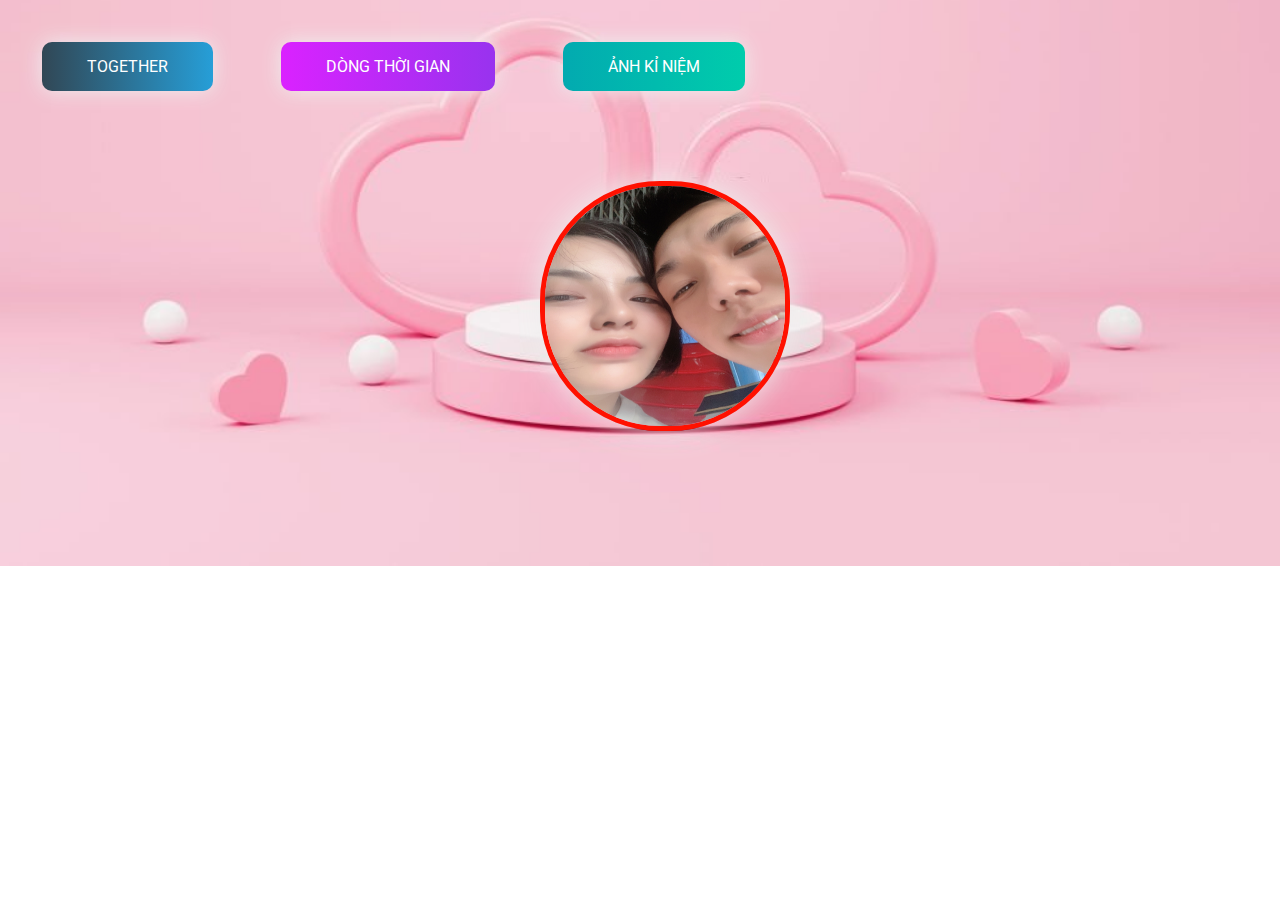
<file: index.html>
<!DOCTYPE html>
<html lang="en">
    <head>
        <meta charset="UTF-8" />
        <meta http-equiv="X-UA-Compatible" content="IE=edge" />
        <meta name="viewport" content="width=device-width, initial-scale=1.0" />
        <link rel="icon" type="image/png" href="./img/CILKGax.png" />
        <!-- 1. Tiêu đề của file index -->
        <title>From my heart</title>
        <link rel="stylesheet" href="./css/style.css" />
    </head>
    <body class="page__main">
        <div class="buttons">
            <!-- Chữ ở menu bạn có thể sửa lại theo ý của bạn -->
            <a href="index.html" class="btn btn-bir">Together</a>
            <a href="timeline.html" class="btn btn-timeline">Dòng thời gian</a>
            <a href="gallery.html" class="btn btn-gallery">Ảnh kỉ niệm</a>
        </div>

        <!-- 2. Phần ảnh của người bạn mún chúc -->
        <img src="./img/ava.jpg" alt="" class="cover" />

        <!-- 3. Phần nhạc -->
        <audio id="player" autoplay loop>
            <source src="./music/Minh-Yeu-Nhau-Di-Bich-Phuong.mp3" type="audio/mp3" />
        </audio>
    </body>
</html>
</file>
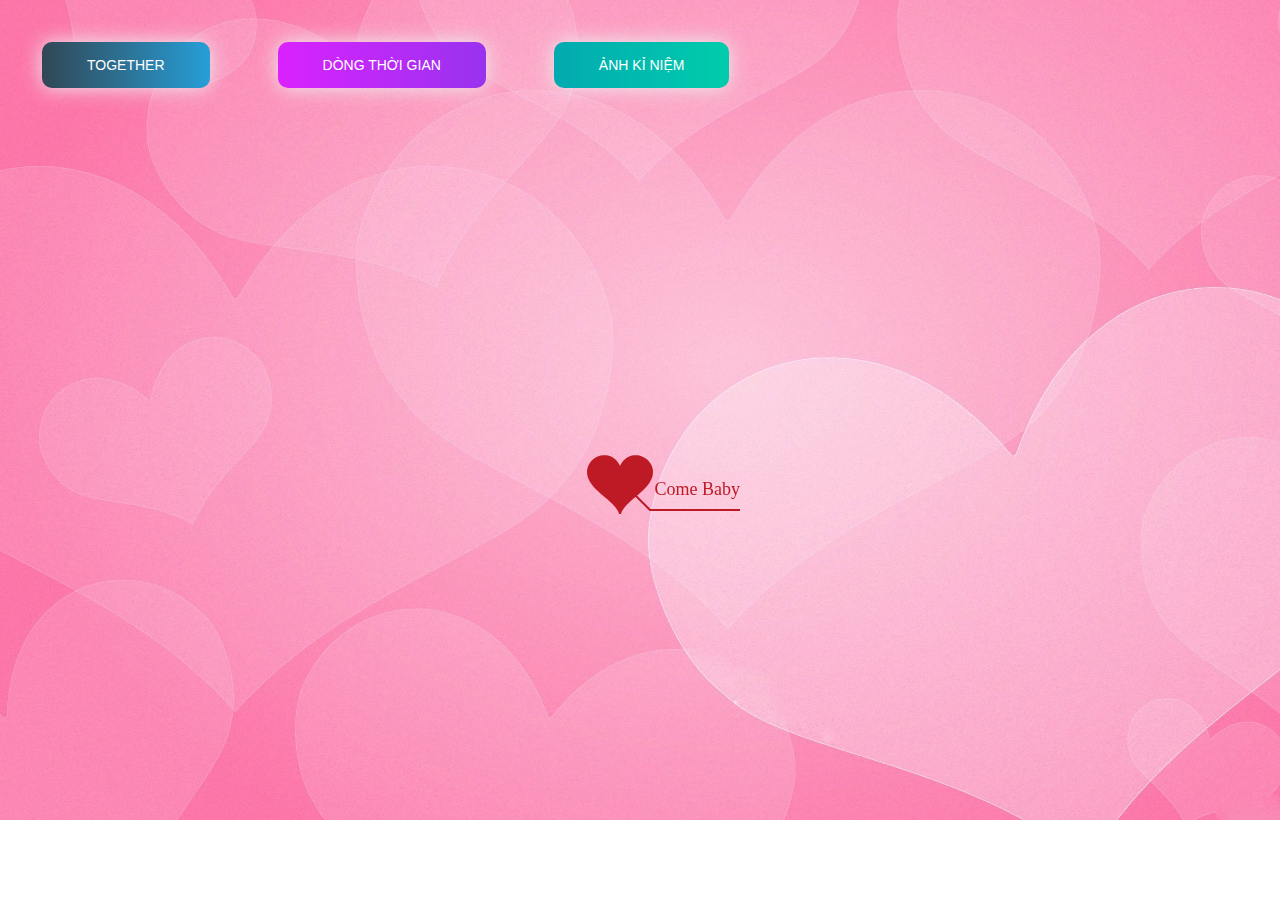
<file: timeline.html>
﻿<!DOCTYPE html PUBLIC "-//W3C//DTD XHTML 1.0 Strict//EN" "http://www.w3.org/TR/xhtml1/DTD/xhtml1-strict.dtd">
<html xml:lang="en" xmlns="http://www.w3.org/1999/xhtml">
<head>
		<meta http-equiv="Content-Type" content="text/html; charset=UTF-8">
		<link rel="icon" type="image/png" href="./img/CILKGax.png">
        <!-- Tiêu đề của trang dòng thời gian -->
		<title>Our time</title>	    
        <link type="text/css" rel="stylesheet" href="./css/default.css">
        <link rel="stylesheet" href="./css/style.css">
		<script type="text/javascript" src="./js/jquery.min.js"></script>
		<script type="text/javascript" src="./js/jscex.min.js"></script>
		<script type="text/javascript" src="./js/jscex-parser.js"></script>
		<script type="text/javascript" src="./js/jscex-jit.js"></script>
		<script type="text/javascript" src="./js/jscex-builderbase.min.js"></script>
		<script type="text/javascript" src="./js/jscex-async.min.js"></script>
		<script type="text/javascript" src="./js/jscex-async-powerpack.min.js"></script>
		<script type="text/javascript" src="./js/functions.js" charset="utf-8"></script>
		<script type="text/javascript" src="./js/love.js" charset="utf-8"></script>
	    <style type="text/css"></style>

</head>
    <body>
        <div class="buttons">
            <a href="index.html" class="btn btn-bir">Together</a>
            <a href="timeline.html" class="btn btn-timeline">Dòng thời gian</a>
            <a href="gallery.html" class="btn btn-gallery">Ảnh kỉ niệm</a>
        </div>
        <div id="main">
             <div id="wrap">
                <div id="text">
			        <div id="code">
					<!-- 4. CHỈNH SỬA LỜI CHÚC CỦA BẠN TẠI ĐÂY-->
			      <font color="#3500ff"><span class="say">Xin chào công chúa của anh!</span><br>
						<span class="say">Em có nhớ chúng ta yêu nhau được bao nhiêu ngày không ?</span><br>
						<span class="say">Anh thì nhớ rất rõ đấy.</span><br>
						<span class="say"> </span><br>
						<span class="say">Anh biết từ khi hai đứa bắt đầu, em đã phải hy sinh rất nhiều...</span><br>
						<span class="say">Anh cũng biết là bản thân anh còn nhiều điều chưa tốt, chưa hoàn hảo...</span><br>
						<span class="say">Nhưng nhất định anh sẽ cố gắng để hoàn thiện bản thân mình hơn nữa,</span><br>
						<span class="say">Nhất định sẽ nhường nhịn em nhiều hơn...</span><br>
						<span class="say">Nhất định sẽ cho em cuộc sống vui vẻ và hạnh phúc...</span><br>
						<span class="say">Bây giờ còn nhiều thứ anh chưa thưc hiện được,</span><br>
						<span class="say">Cũng có những việc làm không tốt... </span><br>
						<span class="say">Hãy cứ tin anh em nhé.</span><br>
						<span class="say">Vì yêu em, anh sẽ làm được!</span><br>
                        <span class="say">Yêu em nhất trên đời  !...<3</span><br>
						<span class="say"> </span><br>
                        <span class="say"><span class="space"></span> -- Anh yêu Em --</span>
                        <span class="say"> </span><br>
                        <span class="say"><span class="space"></span> -- Cưới anh nhé?!!! --</span>
			  </font></p>
      </div>
                </div>
                <div id="clock-box">
					<span class="STYLE1"> Thời gian mình được bên nhau:</span>  <!--Có thể thay đổi chổ này thành số tuổi của người bạn muốn chúc -->
                  <div id="clock"></div>
              </div>
                <canvas id="canvas" width="1100" height="680"></canvas>
            </div>
            
        </div>

    <!-- Phần nhạc -->
    <audio id="player" autoplay loop>
        <source src="./music/Minh-Xa-Minh-Yeu-JUUN-D.mp3" type="audio/mp3" />
    </audio>
    <script>
    (function(){
        var canvas = $('#canvas');
		
        if (!canvas[0].getContext) {
            $("#error").show();
            return false;        }

        var width = canvas.width();
        var height = canvas.height();        
        canvas.attr("width", width);
        canvas.attr("height", height);
        var opts = {
            seed: {
                x: width / 2 - 20,
                color: "rgb(190, 26, 37)",
                scale: 2
            },
            branch: [
                [535, 680, 570, 250, 500, 200, 30, 100, [
                    [540, 500, 455, 417, 340, 400, 13, 100, [
                        [450, 435, 434, 430, 394, 395, 2, 40]
                    ]],
                    [550, 445, 600, 356, 680, 345, 12, 100, [
                        [578, 400, 648, 409, 661, 426, 3, 80]
                    ]],
                    [539, 281, 537, 248, 534, 217, 3, 40],
                    [546, 397, 413, 247, 328, 244, 9, 80, [
                        [427, 286, 383, 253, 371, 205, 2, 40],
                        [498, 345, 435, 315, 395, 330, 4, 60]
                    ]],
                    [546, 357, 608, 252, 678, 221, 6, 100, [
                        [590, 293, 646, 277, 648, 271, 2, 80]
                    ]]
                ]] 
            ],
            bloom: {
                num: 700,
                width: 1080,
                height: 650,
            },
            footer: {
                width: 1200,
                height: 5,
                speed: 10,
            }
        }

        var tree = new Tree(canvas[0], width, height, opts);
        var seed = tree.seed;
        var foot = tree.footer;
        var hold = 1;

        canvas.click(function(e) {
            var offset = canvas.offset(), x, y;
            x = e.pageX - offset.left;
            y = e.pageY - offset.top;
            if (seed.hover(x, y)) {
                hold = 0; 
                canvas.unbind("click");
                canvas.unbind("mousemove");
                canvas.removeClass('hand');
            }
        }).mousemove(function(e){
            var offset = canvas.offset(), x, y;
            x = e.pageX - offset.left;
            y = e.pageY - offset.top;
            canvas.toggleClass('hand', seed.hover(x, y));
        });

        var seedAnimate = eval(Jscex.compile("async", function () {
            seed.draw();
            while (hold) {
                $await(Jscex.Async.sleep(10));
            }
            while (seed.canScale()) {
                seed.scale(0.95);
                $await(Jscex.Async.sleep(10));
            }
            while (seed.canMove()) {
                seed.move(0, 2);
                foot.draw();
                $await(Jscex.Async.sleep(10));
            }
        }));

        var growAnimate = eval(Jscex.compile("async", function () {
            do {
    	        tree.grow();
                $await(Jscex.Async.sleep(10));
            } while (tree.canGrow());
        }));

        var flowAnimate = eval(Jscex.compile("async", function () {
            do {
    	        tree.flower(2);
                $await(Jscex.Async.sleep(10));
            } while (tree.canFlower());
        }));

        var moveAnimate = eval(Jscex.compile("async", function () {
            tree.snapshot("p1", 240, 0, 610, 680);
            while (tree.move("p1", 500, 0)) {
                foot.draw();
                $await(Jscex.Async.sleep(10));
            }
            foot.draw();
            tree.snapshot("p2", 500, 0, 610, 680);

            canvas.parent().css("background", "url(" + tree.toDataURL('image/png') + ")");
            canvas.css("background", "#ffe");
            $await(Jscex.Async.sleep(300));
            canvas.css("background", "none");
        }));

        var jumpAnimate = eval(Jscex.compile("async", function () {
            var ctx = tree.ctx;
            while (true) {
                tree.ctx.clearRect(0, 0, width, height);
                tree.jump();
                foot.draw();
                $await(Jscex.Async.sleep(25));
            }
        }));

        var textAnimate = eval(Jscex.compile("async", function () {
		    var together = new Date();
		    var year = 2020, month = 5, day = 03;  // 5. thay đổi ngày tháng năm yêu nhau tại đây hoặc ngày sinh của người mà bạn muốn chúc
		    together.setFullYear(year, month - 1, day); 			
		    together.setHours(0);							
		    together.setMinutes(0);				
		    together.setSeconds(0);					
		    together.setMilliseconds(0);			

		    $("#code").show().typewriter();
            $("#clock-box").fadeIn(500);
            while (true) {
                timeElapse(together);
                $await(Jscex.Async.sleep(1000));
            }
        }));

        var runAsync = eval(Jscex.compile("async", function () {
            $await(seedAnimate());
            $await(growAnimate());
            $await(flowAnimate());
            $await(moveAnimate());

            textAnimate().start();

            $await(jumpAnimate());
        }));

        runAsync().start();
    })();
    </script>
</div>
</body>
</html>
</file>
<file: css/style.css>
@import url("https://fonts.googleapis.com/css2?family=Roboto:ital,wght@0,100;0,300;0,400;0,500;0,700;1,300;1,400&display=swap");

html {
    scroll-behavior: smooth;
    font-family: "Roboto", sans-serif;
}

a {
    text-decoration: none;
}

.page__main {
    /* Ảnh nền của trang đầu tiên nếu bạn muốn đổi thì đổi tại đây */
    background-image: url("../img/background-tinh-yeu-3d_021055582.jpg");
    background-repeat: no-repeat;
    margin: 0;
    padding: 0;
    background-size: cover;
    background-position-y: -18rem;
}
.buttons {
    display: flex;
    column-gap: 3rem;
    padding: 2rem;
}

.btn-bir:hover {
    background-position: right center;
    color: #fff;
    text-decoration: none;
}

.btn-bir {
    background-image: linear-gradient(
        to right,
        #314755 0%,
        #26a0da 51%,
        #314755 100%
    );
    margin: 10px;
    padding: 15px 45px;
    text-align: center;
    text-transform: uppercase;
    transition: 0.5s;
    background-size: 200% auto;
    color: white;
    box-shadow: 0 0 20px #eee;
    border-radius: 10px;
    display: block;
}

.btn-timeline {
    background-image: linear-gradient(
        to right,
        #da22ff 0%,
        #9733ee 51%,
        #da22ff 100%
    );
}
.btn-timeline {
    margin: 10px;
    padding: 15px 45px;
    text-align: center;
    text-transform: uppercase;
    transition: 0.5s;
    background-size: 200% auto;
    color: white;
    box-shadow: 0 0 20px #eee;
    border-radius: 10px;
    display: block;
}

.btn-timeline:hover {
    background-position: right center; 
    color: #fff;
    text-decoration: none;
}

.btn-gallery {
    background-image: linear-gradient(
        to right,
        #02aab0 0%,
        #00cdac 51%,
        #02aab0 100%
    );
}
.btn-gallery {
    margin: 10px;
    padding: 15px 45px;
    text-align: center;
    text-transform: uppercase;
    transition: 0.5s;
    background-size: 200% auto;
    color: white;
    box-shadow: 0 0 20px #eee;
    border-radius: 10px;
    display: block;
}

.btn-gallery:hover {
    background-position: right center; /* change the direction of the change here */
    color: #fff;
    text-decoration: none;
}

.cover {
    width: 240px;
    height: 240px;
   
    box-shadow: 0 0 30px #eee;
    position: absolute;
    margin-top: 3rem;
    left: calc(50% - 100px);
  
    border-radius: 120px;
    border: 5px solid rgb(255, 17, 0);
}
</file>
<file: css/default.css>
body {
    margin: 0;
    padding: 0;
    /* Ảnh nền của trang thứ 2 nếu bạn muốn thay đổi thì nó tại đây */
    background-image: url("../img/9SHW2XH.jpg");
    background-size: cover;
    background-repeat: no-repeat;
    font-size: 14px;
    font-family: "sans-serif", "sans-serif", sans-serif;
    color: #660086;
    overflow: auto;
}
a {
    color: #00ff45;
    font-size: 14px;
    text-decoration: none;
}
#main {
    width: 100%;
}
#wrap {
    position: relative;
    margin: 0 auto;
    width: 1100px;
    height: 680px;
    margin-top: 10px;
}
#text {
    width: 400px;
    height: 425px;
    left: 60px;
    top: 80px;
    position: absolute;
}
#code {
    display: none;
    font-size: 16px;
}
#clock-box {
    position: absolute;
    left: 60px;
    top: 550px;
    font-size: 28px;
    display: none;
}
#clock-box a {
    font-size: 28px;
    text-decoration: none;
}
#clock {
    margin-left: 48px;
}
#clock .digit {
    font-size: 64px;
}
#canvas {
    margin: 0 auto;
    width: 1100px;
    height: 680px;
}
#error {
    margin: 0 auto;
    text-align: center;
    margin-top: 60px;
    display: none;
}
.hand {
    cursor: pointer;
}
#code {
    width: 500px;
    color: #3b6900;
    font-family: cursive;
}
.space {
    margin-right: 150px;
}
</file>
